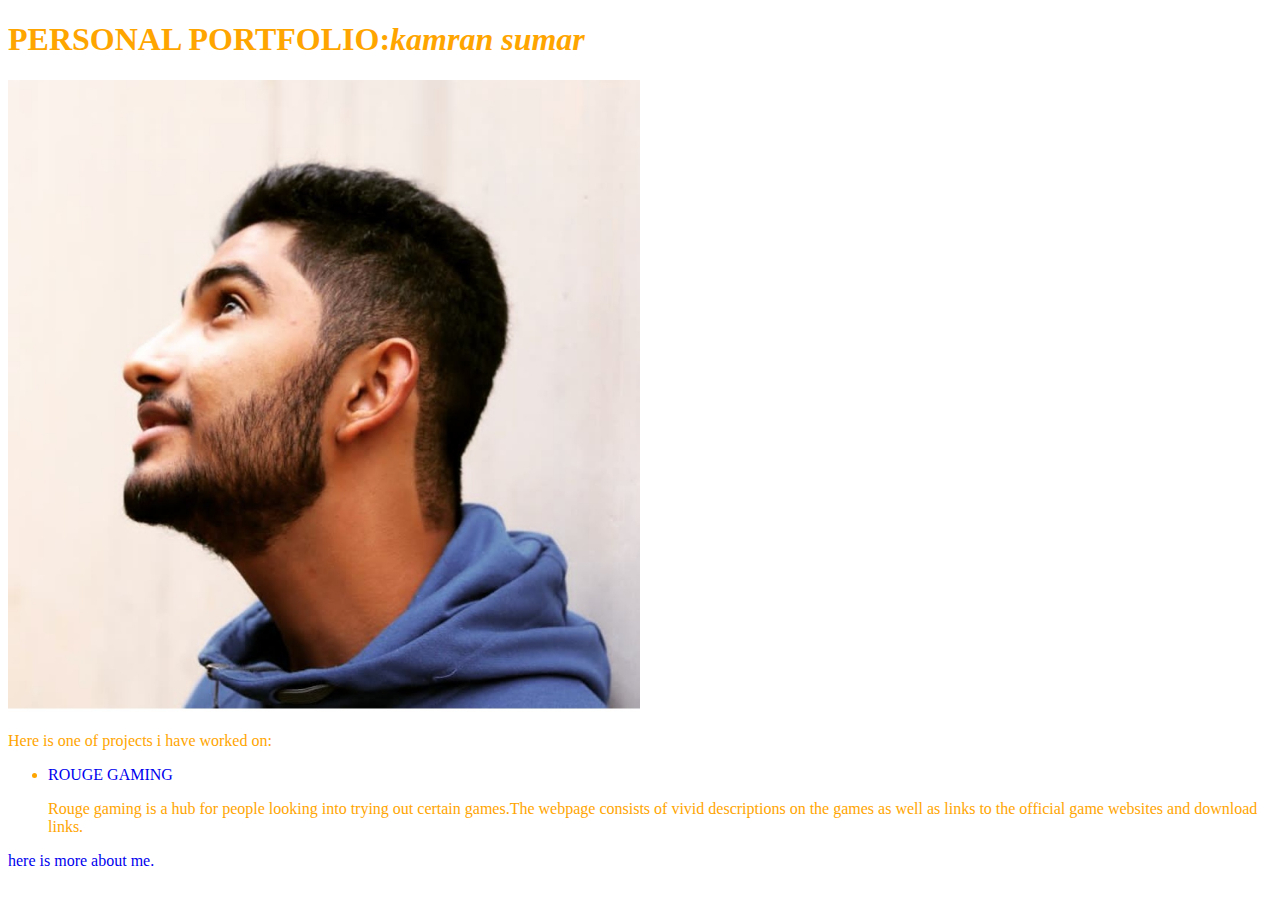
<file: index.html>
<!DOCTYPE html>
<html lang="en">
<head>

  <title>kamran sumar</title>
  <link rel="stylesheet" href="css/app.css">
</head>
<body>
  <h1 class= "heading1"><strong> PERSONAL PORTFOLIO:<em>kamran sumar</strong></em></h1>
  <img src="img/photo.jpg" alt="my photo">
  <p>Here is one of projects i have worked on:
    <ul>
      <li><a href="file:///Users/macuser/Documents/the-gamer-page/jello.html">ROUGE GAMING</a></li>
      <p>Rouge gaming is a hub for people looking into trying out certain games.The webpage consists of vivid descriptions on the games as well as links to the official game websites and download links.</p>
    </ul>
    <a href="about.html">here is more about me.</a>
  </p>


</body>
</html>
</file>
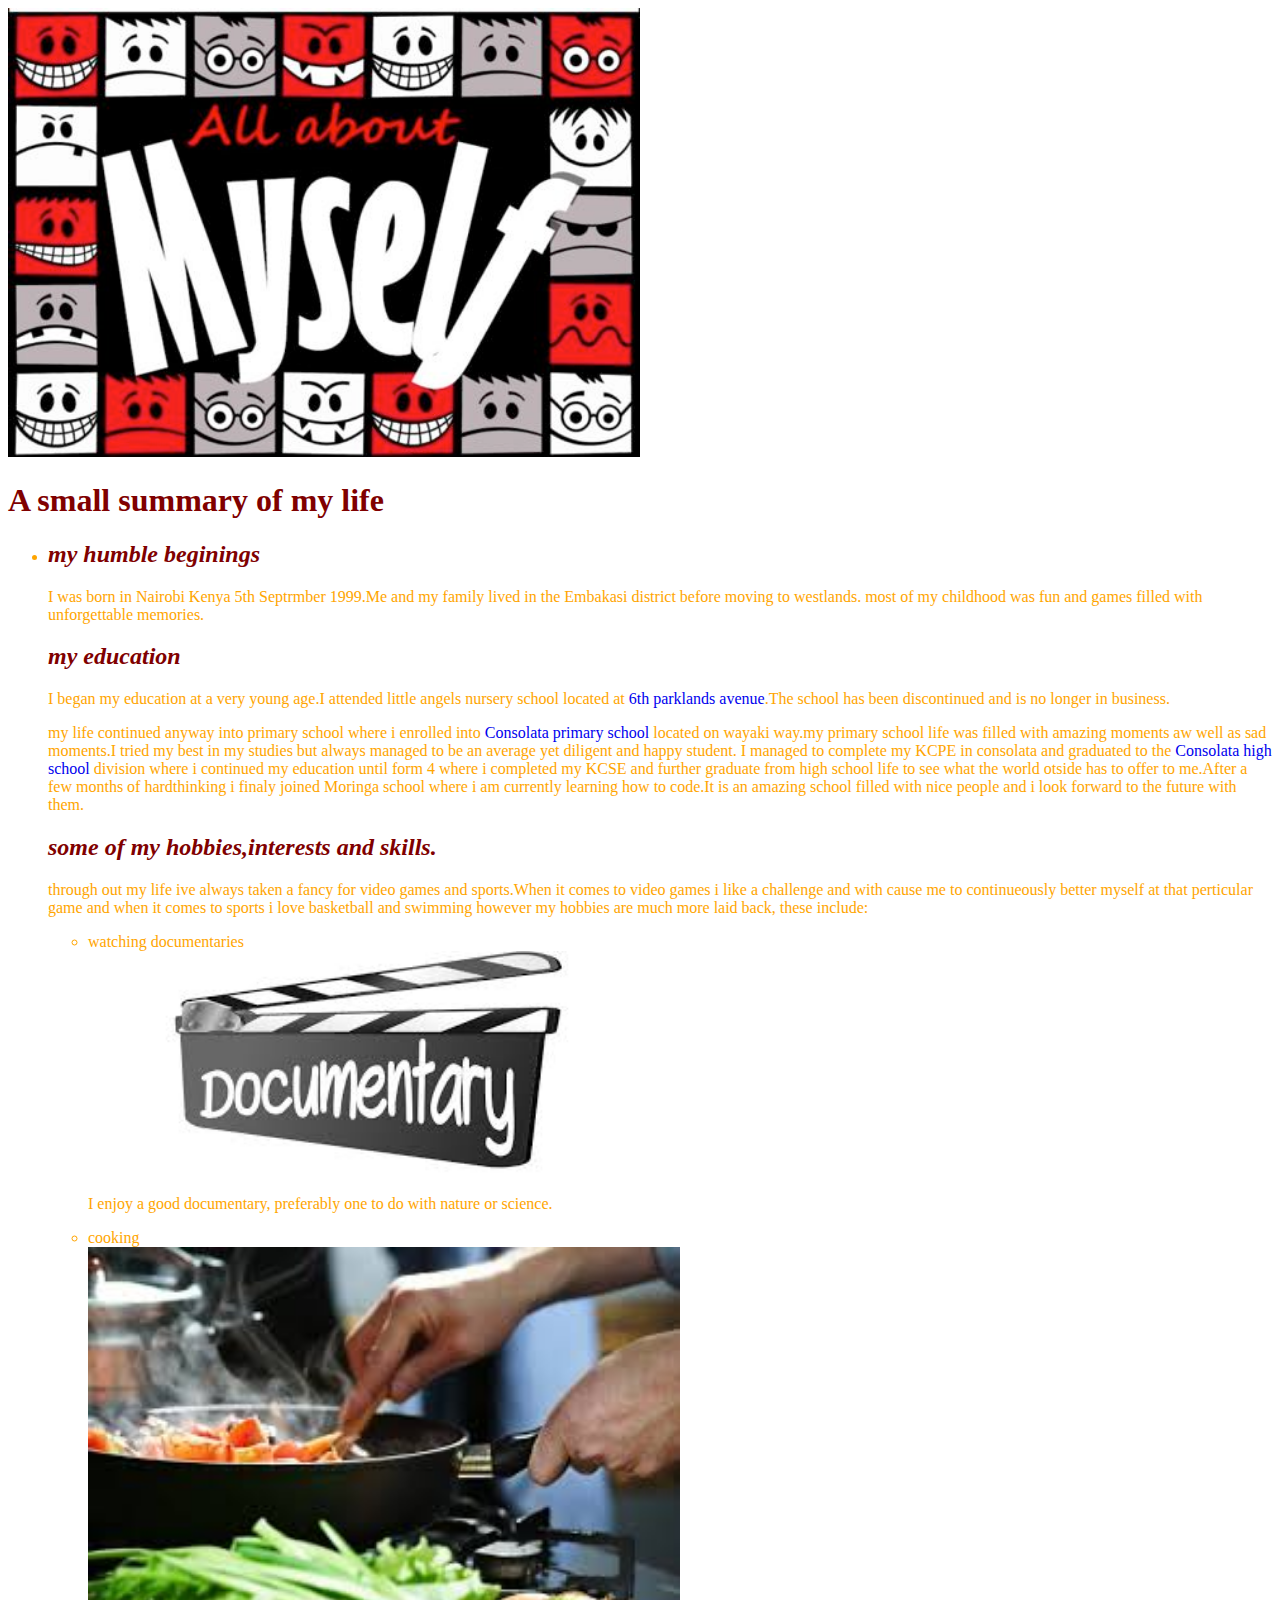
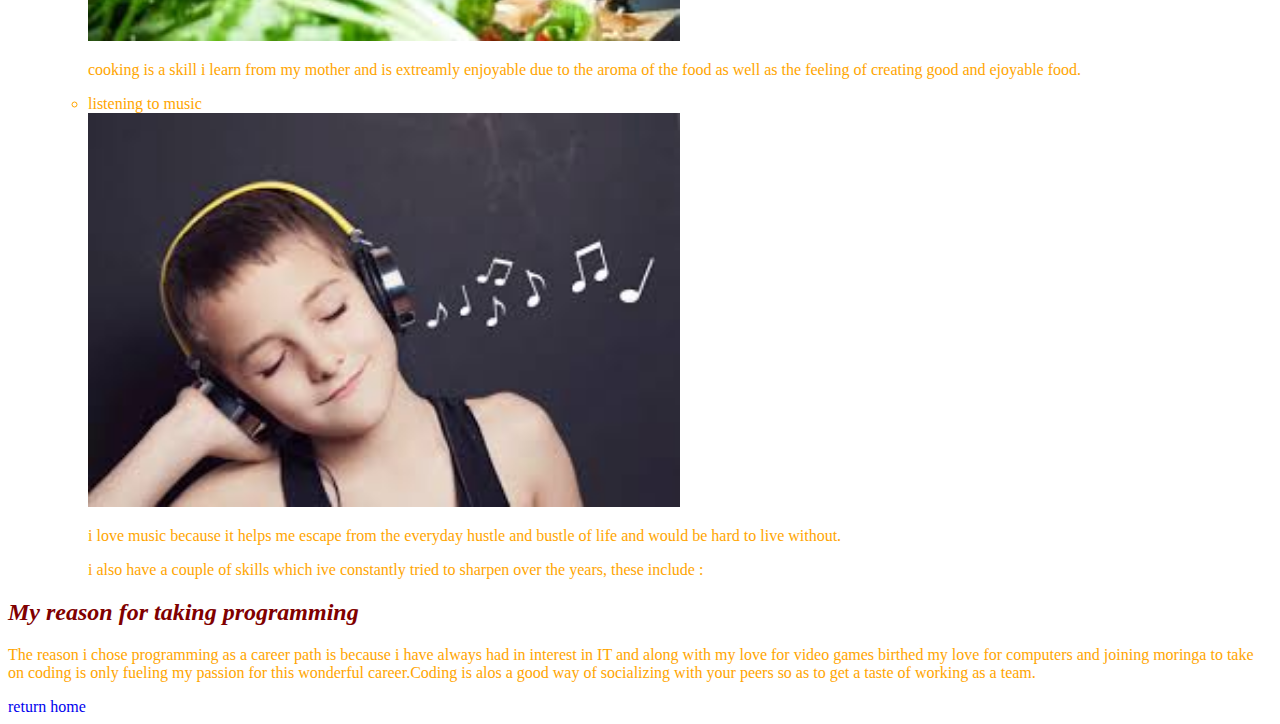
<file: about.html>
<!DOCTYPE html>
<html lang="en">
<head>

  <title>about kamran</title>
  <link rel="stylesheet" href="css/app.css">
</head>
<body>

  <img src="img/myself.jpg" alt="image about me">
  <h1 class="heading2"><strong>A small summary of my life</strong></h1>
  <ul>
    <li><h2><em>my humble beginings</em></h2></li>
  <p>I was born in Nairobi Kenya 5th Septrmber 1999.Me and my family lived in the Embakasi district before moving to westlands.
    most of my childhood was fun and games filled with unforgettable memories.
  </p>
  <h2><em>my education</em></h2>
  <p>I began my education at a very young age.I attended little angels nursery school located at <a href="https://www.google.com/search?ei=EiI2W53wJMnHwQK_noII&q=Sixth+Parklands+Avenue%2C+Nairobi%2C+Kenya&oq=nairobi+kenya+6th+parklands+av&gs_l=psy-ab.1.1.38l2.16475.18448.0.21186.3.3.0.0.0.0.237.678.2-3.3.0....0...1.1.64.psy-ab..0.3.677....0.p-Ja6LiVi5g">6th parklands avenue</a>.The school has been discontinued and is no longer in business.</p>
  <p>my life continued anyway into primary school where i enrolled into <a href="http://www.consolataschool.org/2013-07-30-13-39-27/primary-school.html">Consolata primary school</a> located on wayaki way.my primary school life was filled with amazing moments aw well as sad moments.I tried my best in my studies but always managed to be an average yet diligent and happy student.
  I managed to complete my KCPE in consolata and graduated to the <a href="http://www.consolataschool.org/2013-07-30-13-39-27/secondary-school.html">Consolata high school</a> division where i continued my education until form 4 where i completed my KCSE and further graduate from high school life to see what the world otside has to offer to me.After a few months of hardthinking i finaly joined Moringa school where i am currently learning how to code.It is an amazing school filled with nice people and i look forward to the future with them.</p>
  <h2><em>some of my hobbies,interests and skills.</em></h2>
  <p>through out my life ive always taken a fancy for video games and sports.When it comes to video games i like a challenge and with cause me to continueously better myself at that perticular game and when it comes to sports i love basketball and swimming however my hobbies are much more laid back, these include:
    <ul>
      <li>watching documentaries</li>
      <img src="img/docu.jpeg" alt="documentary image">
      <p>I enjoy a good documentary, preferably one to do with nature or science.</p>
      <li>cooking</li>
      <img src="img/cook.jpeg" alt="cooking image">
      <p>cooking is a skill i learn from my mother and is extreamly enjoyable due to the aroma of the food as well as the feeling of creating good and ejoyable food.</p>
      <li>listening to music</li>
      <img src="img/mujic.jpeg" alt="music image">
      <p>i love music because it helps me escape from the everyday hustle and bustle of life and would be hard to live without.</p>
      <p>i also have a couple of skills which ive constantly tried to sharpen over the years, these include :

      </ul>
    </p>

    </ul>
    </p>
  <h2><em>My reason for taking programming</em></h2>
  <p>The reason i chose programming as a career path is because i have always had in interest in IT and along with my love for video games birthed my love for computers and joining moringa to take on coding is only fueling my passion for this wonderful career.Coding is alos a good way of socializing with your peers so as to get a taste of working as a team.</p>
  <a href="index.html">return home</a>



</body>
</html>
</file>
<file: css/app.css>
img{
  height: 50%;
  width: 50%;
}
a{
  text-decoration: none;s
}
.heading1{
  color: orange;
}
body{
  background-image:url(https://orig00.deviantart.net/41a5/f/2011/246/c/9/debian_dark_wallpapers_hd_1080_by_malkowitch-d3f5ydf.jpg);
}
p{
  color: orange;
}
.heading2{
  color: maroon
}

body{
  background-position: center;
}
ul{
  color: orange;
}
h2{
  color: maroon;
}
</file>
